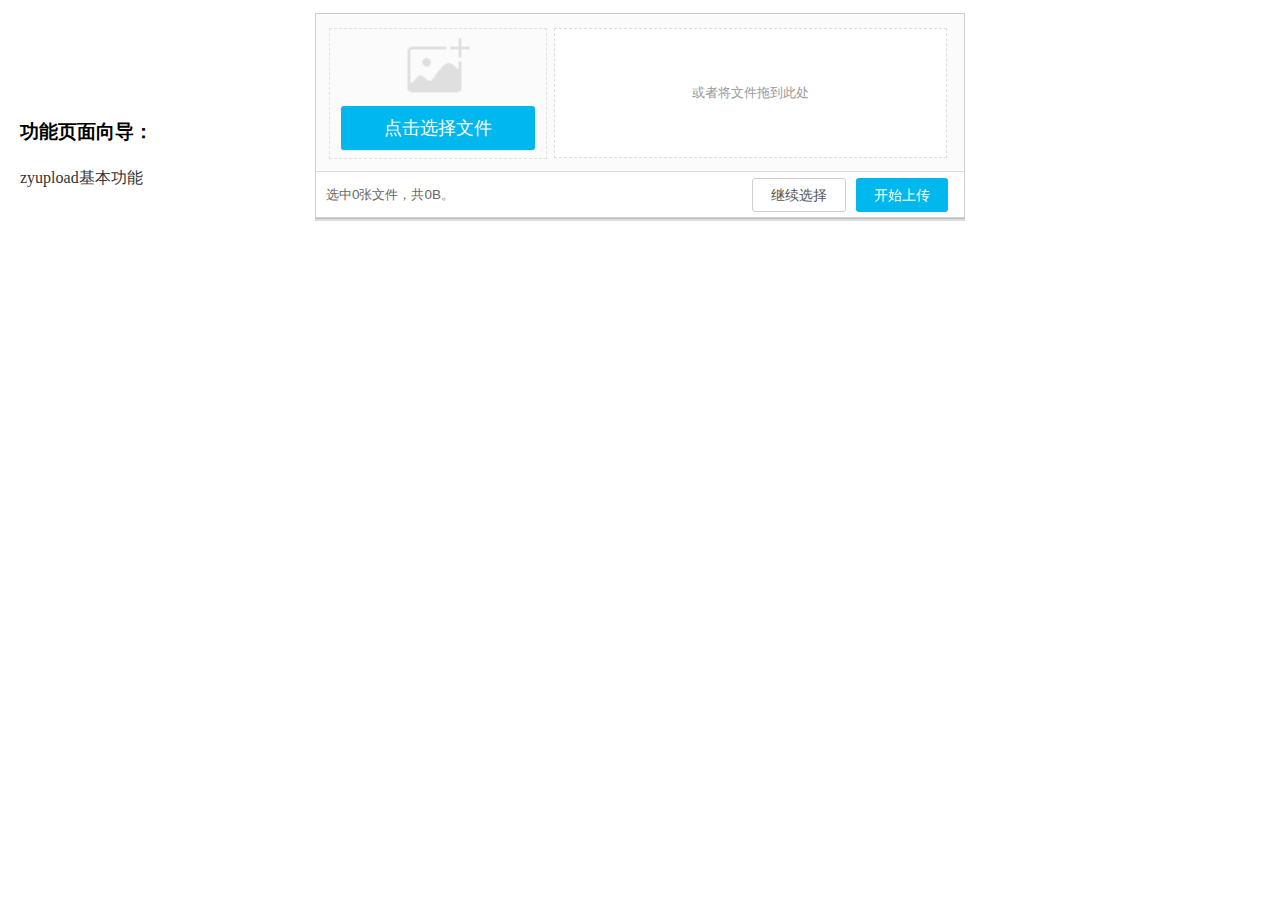
<file: zyuploadPhp/index.html>
<!DOCTYPE html>
<html>
	<head>
		<meta charset="UTF-8">
		<title>zyupload全部功能上传实例</title>

		
		<link rel="stylesheet" href="zyupload/skins/zyupload-1.0.0.min.css " type="text/css">
	</head>
	<body>
		<!--<h1 style="text-align:center;">zyupload全部功能上传实例</h1>-->
		<div style="position: absolute;top: 100px; left: 20px;">
			<h3>功能页面向导：</h3>
			<a style="color: #333;line-height: 30px;" href="demo.basic.html">zyupload基本功能</a><br/>
			<!--<a style="color: #333;line-height: 30px;" href="demo.drag.html">zyupload拖拽功能</a><br/>-->
			<!--<a style="color: #333;line-height: 30px;" href="demo.tailor.html">zyupload裁剪功能</a><br/>-->
		</div>
	    <div id="zyupload" class="zyupload"></div>


		<script src="../jquery.min.js"></script>
		<script type="text/javascript" src="zyupload/zyupload.basic-1.0.0.js"></script>
	    <script type="text/javascript">
			$(function(){
				// 初始化插件
				$("#zyupload").zyUpload({
					width            :   "650px",                 // 宽度
					height           :   "400px",                 // 宽度
					itemWidth        :   "140px",                 // 文件项的宽度
					itemHeight       :   "115px",                 // 文件项的高度
					url              :   "./up.php",              // 上传文件的路径
					fileType         :   ["jpg","png","txt","js"],// 上传文件的类型
					fileSize         :   51200000,                // 上传文件的大小
					multiple         :   true,                    // 是否可以多个文件上传
					dragDrop         :   true,                    // 是否可以拖动上传文件
					tailor           :   true,                    // 是否可以裁剪图片
					del              :   true,                    // 是否可以删除文件
					finishDel        :   false,  				  // 是否在上传文件完成后删除预览
					/* 外部获得的回调接口 */
					onSelect: function(selectFiles, allFiles){    // 选择文件的回调方法  selectFile:当前选中的文件  allFiles:还没上传的全部文件
						console.info("当前选择了以下文件：");
						console.info(selectFiles);
					},
					onDelete: function(file, files){              // 删除一个文件的回调方法 file:当前删除的文件  files:删除之后的文件
						console.info("当前删除了此文件：");
						console.info(file.name);
					},
					onSuccess: function(file, response){          // 文件上传成功的回调方法
						console.info("此文件上传成功：");
						console.info(file.name);
						console.info("此文件上传到服务器地址：");
						console.info(response);
						$("#uploadInf").append("<p>上传成功，文件地址是：" + response + "</p>");
					},
					onFailure: function(file, response){          // 文件上传失败的回调方法
						console.info("此文件上传失败：");
						console.info(file.name);
					},
					onComplete: function(response){           	  // 上传完成的回调方法
						console.info("文件上传完成");
						console.info(response);
					}
				});
				
			});
		
		</script> 
	</body>
</html>
</file>
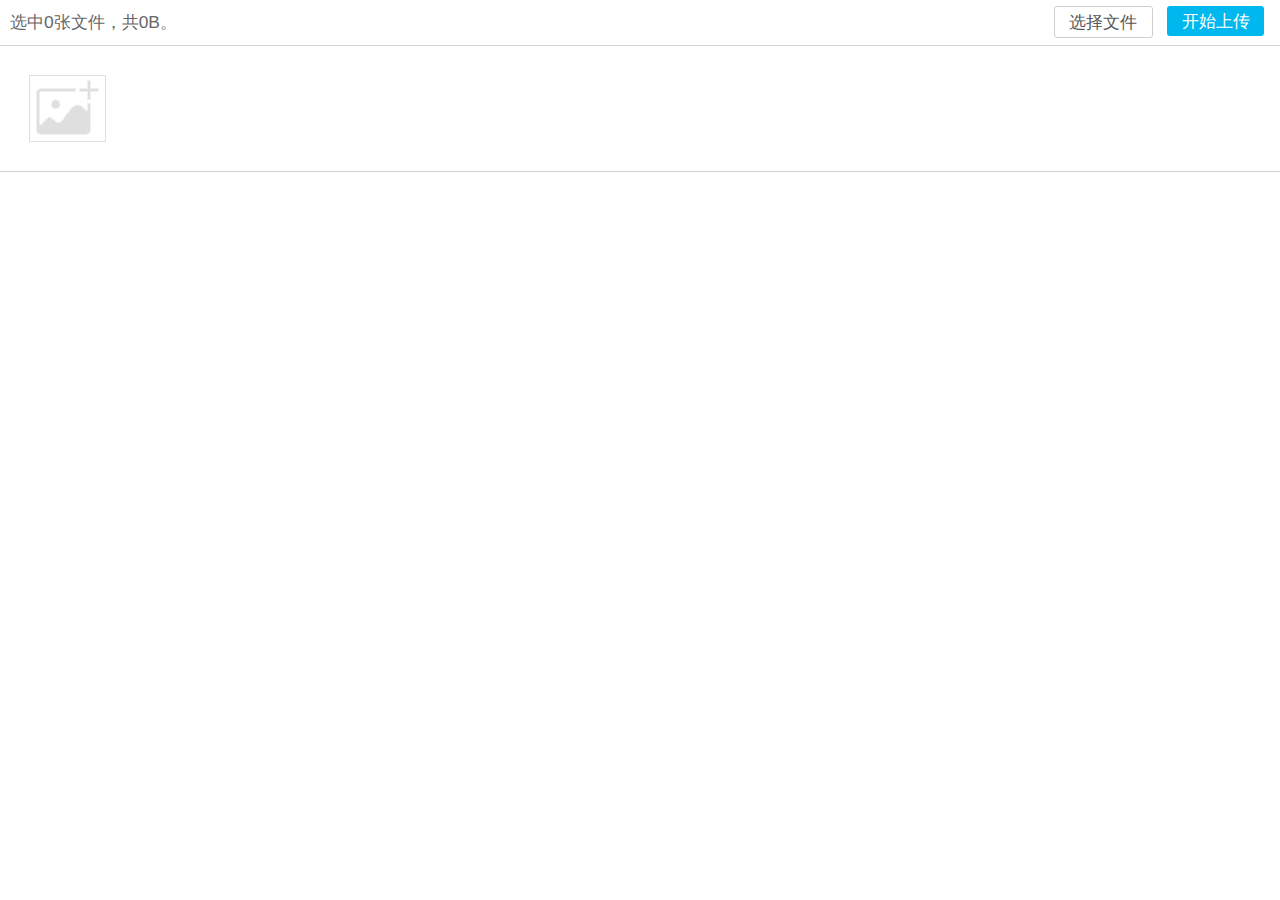
<file: upload.html>
<!DOCTYPE html>
<html>
<head>
    <meta charset="UTF-8">
    <meta name="viewport" content="width=device-width, initial-scale=1.0, maximum-scale=1">
    <meta http-equiv="X-UA-Compatible" content="ie=edge">
    <title>zyupload基本功能上传实例</title>
    <link rel="stylesheet" href="reset.css" type="text/css">
    <link rel="stylesheet" href="main.css" type="text/css">
    <link rel="stylesheet" href="upload.css" type="text/css">
</head>
<body>
<div id="upload" class="zyupload"></div>
<script src="jquery.min.js"></script>
<script type="text/javascript" src="upload.js"></script>
<script type="text/javascript">
    $(function () {
        // 初始化插件
        $("#upload").zyUpload({
            width: "100%",                 // 宽度
            height: "100%",                 // 宽度
            itemWidth: "32%",                 // 文件项的宽度
            itemHeight: "3rem",                 // 文件项的高度
            url: "./up.php",              // 上传文件的路径
            fileType: ["jpg", "png", "jpeg", "web", "gif", 'webmp'],// 上传文件的类型
            fileSize: 1024 * 500,                // 上传文件的大小
            multiple: true,                    // 是否可以多个文件上传
            dragDrop: false,                   // 是否可以拖动上传文件
            tailor: false,                   // 是否可以裁剪图片
            del: true,                    // 是否可以删除文件
            finishDel: false,  				  // 是否在上传文件完成后删除预览
            /* 外部获得的回调接口 */
            onSelect: function (selectFiles, allFiles) {    // 选择文件的回调方法  selectFile:当前选中的文件  allFiles:还没上传的全部文件
                console.info("当前选择了以下文件：");
                console.info(selectFiles);
            },
            onDelete: function (file, files) {              // 删除一个文件的回调方法 file:当前删除的文件  files:删除之后的文件
                console.info("当前删除了此文件：");
                console.info(file.name);
            },
            onSuccess: function (file, response) {          // 文件上传成功的回调方法
                console.info("此文件上传成功：");
                console.info(file.name);
                console.info("此文件上传到服务器地址：");
                console.info(response);
                $("#uploadInf").append("<p>上传成功，文件地址是：" + response + "</p>");
            },
            onFailure: function (file, response) {          // 文件上传失败的回调方法
                console.info("此文件上传失败：");
                console.info(file.name);
            },
            onComplete: function (response) {           	  // 上传完成的回调方法
                console.info("文件上传完成");
                console.info(response);
            }
        });

    });

</script>
</body>
</html>
</file>
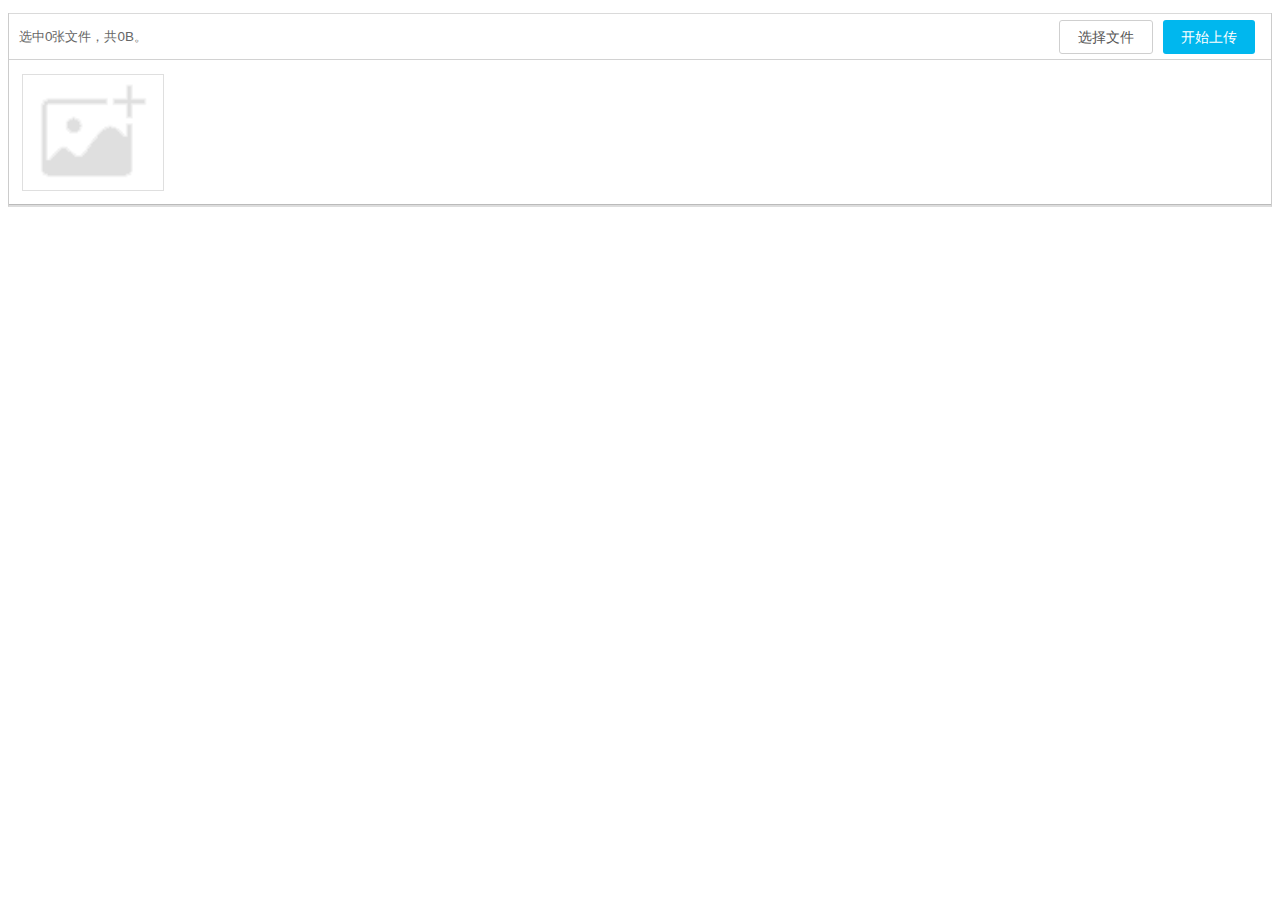
<file: zyuploadPhp/demo.basic.html>
<!DOCTYPE html>
<html>
	<head>
		<meta charset="UTF-8">
		<title>zyupload基本功能上传实例</title>

		<link rel="stylesheet" href="zyupload/skins/zyupload-1.0.0.min.css " type="text/css">
	</head>
	<body>
		<!--<h1 style="text-align:center;">zyupload基本功能上传实例</h1>-->
		<!--<div style="position: absolute;top: 100px; left: 20px;">-->
			<!--<h3>功能页面向导：</h3>-->
			<!--<a style="color: #333;line-height: 30px;" href="index.html">zyupload全部功能</a><br/>-->
			<!--<a style="color: #333;line-height: 30px;" href="demo.drag.html">zyupload拖拽功能</a><br/>-->
			<!--<a style="color: #333;line-height: 30px;" href="demo.tailor.html">zyupload裁剪功能</a><br/>-->
		<!--</div>-->
	    <div id="zyupload" class="zyupload"></div>
		<script src="../jquery.min.js"></script>
		<script type="text/javascript" src="zyupload/zyupload.basic-1.0.0.min.js"></script>
	    <script type="text/javascript">
			$(function(){
				// 初始化插件
				$("#zyupload").zyUpload({
					width            :   "100%",                 // 宽度
					height           :   "400px",                 // 宽度
					itemWidth        :   "140px",                 // 文件项的宽度
					itemHeight       :   "115px",                 // 文件项的高度
					url              :   "./up.php",              // 上传文件的路径
					fileType         :   ["jpg","png","jpeg","web","gif",'webmp'],// 上传文件的类型
					fileSize         :   1024*500,                // 上传文件的大小
					multiple         :   true,                    // 是否可以多个文件上传
					dragDrop         :   false,                   // 是否可以拖动上传文件
					tailor           :   false,                   // 是否可以裁剪图片
					del              :   true,                    // 是否可以删除文件
					finishDel        :   false,  				  // 是否在上传文件完成后删除预览
					/* 外部获得的回调接口 */
					onSelect: function(selectFiles, allFiles){    // 选择文件的回调方法  selectFile:当前选中的文件  allFiles:还没上传的全部文件
						console.info("当前选择了以下文件：");
						console.info(selectFiles);
					},
					onDelete: function(file, files){              // 删除一个文件的回调方法 file:当前删除的文件  files:删除之后的文件
						console.info("当前删除了此文件：");
						console.info(file.name);
					},
					onSuccess: function(file, response){          // 文件上传成功的回调方法
						console.info("此文件上传成功：");
						console.info(file.name);
						console.info("此文件上传到服务器地址：");
						console.info(response);
						$("#uploadInf").append("<p>上传成功，文件地址是：" + response + "</p>");
					},
					onFailure: function(file, response){          // 文件上传失败的回调方法
						console.info("此文件上传失败：");
						console.info(file.name);
					},
					onComplete: function(response){           	  // 上传完成的回调方法
						console.info("文件上传完成");
						console.info(response);
					}
				});
				
			});
		
		</script> 
	</body>
</html>
</file>
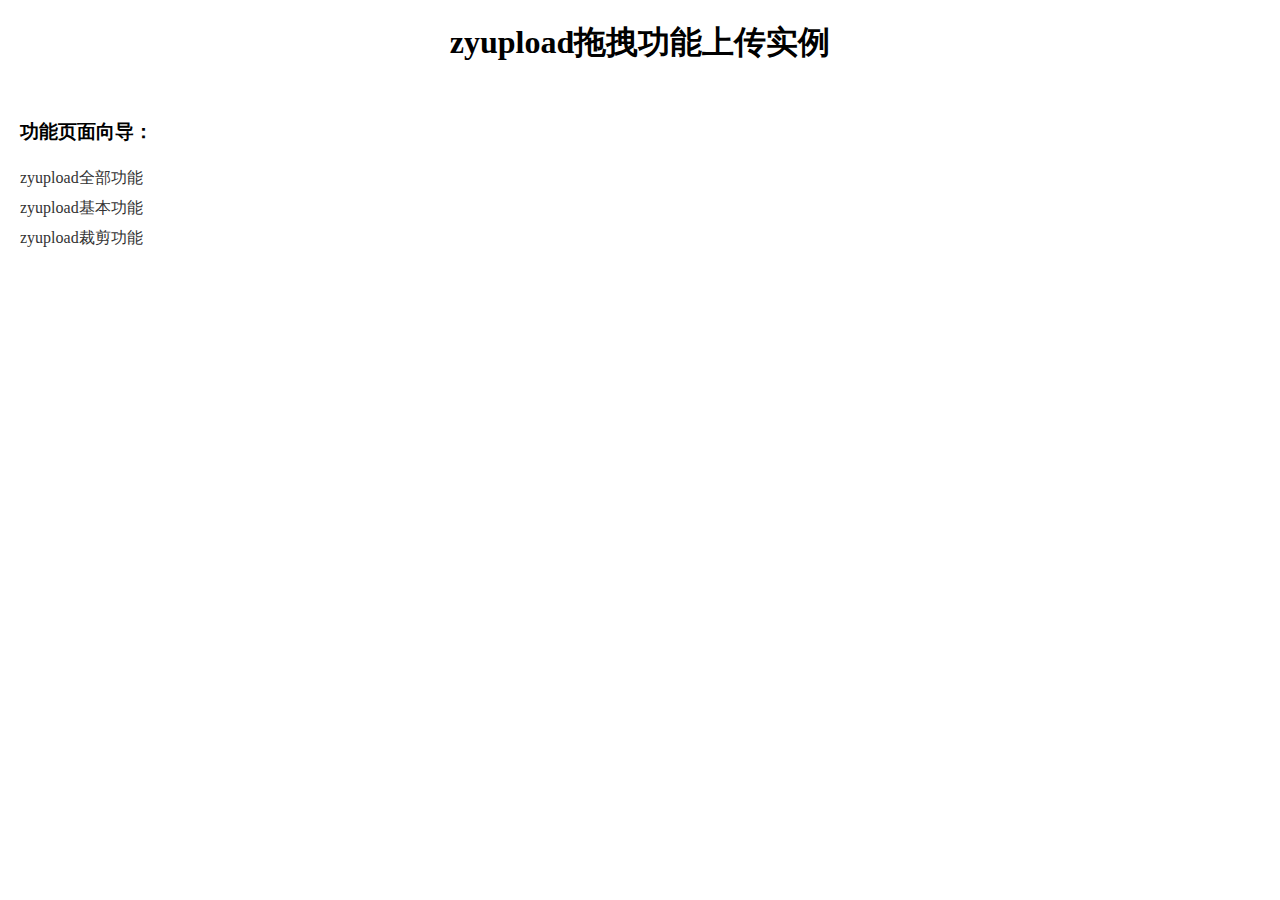
<file: zyuploadPhp/demo.drag.html>
<!DOCTYPE html>
<html>
	<head>
		<meta charset="UTF-8">
		<title>zyupload拖拽功能上传实例</title>
		
		<script src="http://www.jq22.com/jquery/jquery-1.10.2.js"></script>
		
		<link rel="stylesheet" href="zyupload/skins/zyupload-1.0.0.min.css " type="text/css">
		<script type="text/javascript" src="zyupload/zyupload.drag-1.0.0.min.js"></script>
	</head>
	<body>
		<h1 style="text-align:center;">zyupload拖拽功能上传实例</h1>
		<div style="position: absolute;top: 100px; left: 20px;">
			<h3>功能页面向导：</h3>
			<a style="color: #333;line-height: 30px;" href="index.html">zyupload全部功能</a><br/>
			<a style="color: #333;line-height: 30px;" href="demo.basic.html">zyupload基本功能</a><br/>
			<a style="color: #333;line-height: 30px;" href="demo.tailor.html">zyupload裁剪功能</a><br/>
		</div>
	    <div id="zyupload" class="zyupload"></div>  
	    
	    <script type="text/javascript">
			$(function(){
				// 初始化插件
				$("#zyupload").zyUpload({
					width            :   "650px",                 // 宽度
					height           :   "400px",                 // 宽度
					itemWidth        :   "140px",                 // 文件项的宽度
					itemHeight       :   "115px",                 // 文件项的高度
					url              :   "./up.php",              // 上传文件的路径
					fileType         :   ["jpg","png","js","exe"],// 上传文件的类型
					fileSize         :   51200000,                // 上传文件的大小
					multiple         :   true,                    // 是否可以多个文件上传
					dragDrop         :   true,                    // 是否可以拖动上传文件
					tailor           :   false,                    // 是否可以裁剪图片
					del              :   true,                    // 是否可以删除文件
					finishDel        :   false,  				  // 是否在上传文件完成后删除预览
					/* 外部获得的回调接口 */
					onSelect: function(selectFiles, allFiles){    // 选择文件的回调方法  selectFile:当前选中的文件  allFiles:还没上传的全部文件
						console.info("当前选择了以下文件：");
						console.info(selectFiles);
					},
					onDelete: function(file, files){              // 删除一个文件的回调方法 file:当前删除的文件  files:删除之后的文件
						console.info("当前删除了此文件：");
						console.info(file.name);
					},
					onSuccess: function(file, response){          // 文件上传成功的回调方法
						console.info("此文件上传成功：");
						console.info(file.name);
						console.info("此文件上传到服务器地址：");
						console.info(response);
						$("#uploadInf").append("<p>上传成功，文件地址是：" + response + "</p>");
					},
					onFailure: function(file, response){          // 文件上传失败的回调方法
						console.info("此文件上传失败：");
						console.info(file.name);
					},
					onComplete: function(response){           	  // 上传完成的回调方法
						console.info("文件上传完成");
						console.info(response);
					}
				});
				
			});
		
		</script> 
	</body>
</html>
</file>
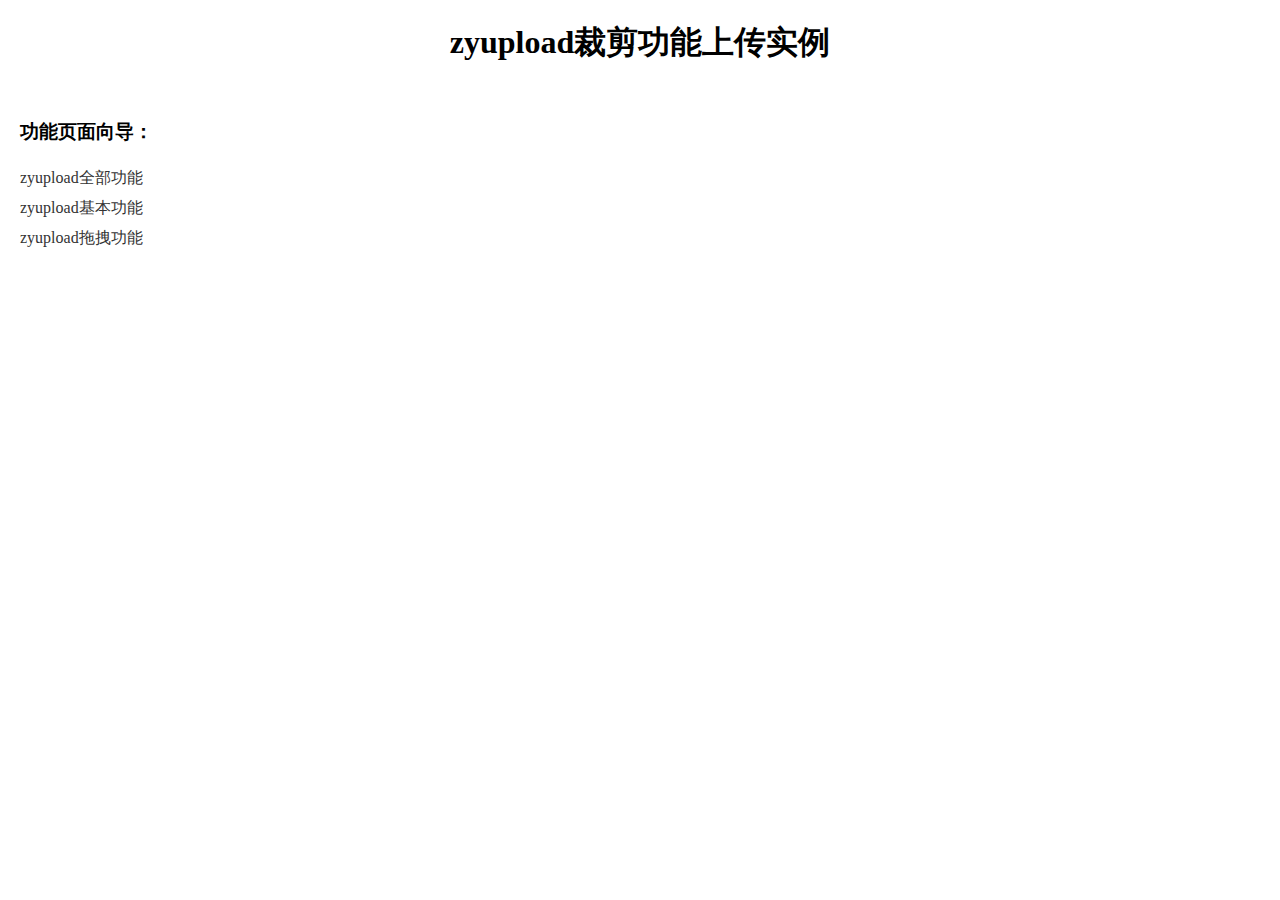
<file: zyuploadPhp/demo.tailor.html>
<!DOCTYPE html>
<html>
	<head>
		<meta charset="UTF-8">
		<title>zyupload裁剪功能上传实例</title>
		
		<script src="http://www.jq22.com/jquery/jquery-1.10.2.js"></script>
		
		<link rel="stylesheet" href="zyupload/skins/zyupload-1.0.0.min.css " type="text/css">
		<script type="text/javascript" src="zyupload/zyupload.tailor-1.0.0.min.js"></script>
	</head>
	<body>
		<h1 style="text-align:center;">zyupload裁剪功能上传实例</h1>
		<div style="position: absolute;top: 100px; left: 20px;">
			<h3>功能页面向导：</h3>
			<a style="color: #333;line-height: 30px;" href="index.html">zyupload全部功能</a><br/>
			<a style="color: #333;line-height: 30px;" href="demo.basic.html">zyupload基本功能</a><br/>
			<a style="color: #333;line-height: 30px;" href="demo.drag.html">zyupload拖拽功能</a><br/>
		</div>
	    <div id="zyupload" class="zyupload"></div>  
	    
	    <script type="text/javascript">
			$(function(){
				// 初始化插件
				$("#zyupload").zyUpload({
					width            :   "650px",                 // 宽度
					height           :   "400px",                 // 宽度
					itemWidth        :   "140px",                 // 文件项的宽度
					itemHeight       :   "115px",                 // 文件项的高度
					url              :   "./up.php",              // 上传文件的路径
					fileType         :   ["jpg","png","js","exe"],// 上传文件的类型
					fileSize         :   51200000,                // 上传文件的大小
					multiple         :   true,                    // 是否可以多个文件上传
					dragDrop         :   true,                    // 是否可以拖动上传文件
					tailor           :   true,                    // 是否可以裁剪图片
					del              :   true,                    // 是否可以删除文件
					finishDel        :   false,  				  // 是否在上传文件完成后删除预览
					/* 外部获得的回调接口 */
					onSelect: function(selectFiles, allFiles){    // 选择文件的回调方法  selectFile:当前选中的文件  allFiles:还没上传的全部文件
						console.info("当前选择了以下文件：");
						console.info(selectFiles);
					},
					onDelete: function(file, files){              // 删除一个文件的回调方法 file:当前删除的文件  files:删除之后的文件
						console.info("当前删除了此文件：");
						console.info(file.name);
					},
					onSuccess: function(file, response){          // 文件上传成功的回调方法
						console.info("此文件上传成功：");
						console.info(file.name);
						console.info("此文件上传到服务器地址：");
						console.info(response);
						$("#uploadInf").append("<p>上传成功，文件地址是：" + response + "</p>");
					},
					onFailure: function(file, response){          // 文件上传失败的回调方法
						console.info("此文件上传失败：");
						console.info(file.name);
					},
					onComplete: function(response){           	  // 上传完成的回调方法
						console.info("文件上传完成");
						console.info(response);
					}
				});
				
			});
		
		</script> 
	</body>
</html>
</file>
<file: main.css>
* {
	margin: 0;
	padding: 0;
}
html {
    font-size : 20px;
    line-height: 1;
}
@media only screen and (min-width: 401px){
    html {
        font-size: 22px !important;
    }
}
@media only screen and (min-width: 428px){
    html {
        font-size: 23px !important;
    }
}
@media only screen and (min-width: 481px){
    html {
        font-size: 25px !important; 
    }
}
@media only screen and (min-width: 569px){
    html {
        font-size: 27px !important; 
    }
}
@media only screen and (min-width: 641px){
    html {
        font-size: 29px !important; 
    }	
}
body{
    min-width: 320px;
    font-family: "Helvetica Neue",Helvetica,Arial,sans-serif;
    color: #666;
    background: #fff;
}
i,em {
	font-style: normal;
}
b,strong {
	font-weight: normal;
}
li,dd {
	list-style-type: none;
}
a,a:link,a:visited,a:hover,a:active {
	color: #666;
	text-decoration: none;
	outline: none;
}
h1,h2,h3,h4,h5,h6,p {
	font-weight: normal;
	line-height: 1;
}
div,img,span,em,i,b,ul,li,dl,dt,dd,a,h1,h2,h3,h4,h5,h6,p,table,th,tr,td {
    -webkit-tap-highlight-color:transparent !important;
    cursor: pointer;
}
.red {
    color: red !important;
}

/* 底部 */
.footer {
    overflow: hidden;
    padding: 0 0.8rem;
    border-top: 1px solid #ddd;
    position: fixed;
    bottom: 0;
    left: 0;
    right: 0;
    z-index: 20;
    background: #fff;
}
.footer a {
    width: 25%;
    display: block;
    float: left;
    text-align: center;
    font-size: 0;
    position: relative;
    padding: 0.5rem 0;
}
.footer img {
    height: 1.2rem;
}
.footer p {
    color: #808080;
    font-size: 0.571rem;
    margin-top: 0.2rem;
    line-height: 0.6rem;
}
.footer a.active p {
    color: #f90;
}
.footer i,.footer em {
    background: red;
    color: #fff;
    border-radius: 50%;
    font-size: 0.4rem;
    width: 0.9rem;
    height: 0.9rem;
    line-height: 0.9rem;
    position: absolute;
    left: 50%;
    top: 0.2rem;
    margin-left: 0.2rem;
    box-shadow: 0 0 5px rgba(0, 0, 0, 0.6)
}
.footer em {
    width: 0.4rem;
    height: 0.4rem;
    top: 0.4rem;
    margin-left: 0.5rem;
}
.footer-c a {
    width: 20%;
}

/* 用户中心导航 */
.user-nav {
    background: #f2f2f2;
}
.user-nav .tit {
    overflow: hidden;
    padding: 0.6rem;
    font-size: 0;
    position: relative;
}
.user-nav .tit a>img {
    float: left;
    height: 2rem;
}
.user-nav .tit a>img:last-child {
    height: 1.2rem;
    margin: 0.4rem 0;
    float: right;
}
.user-nav .tit a>div {
    float: left;
    padding-top: 0.3rem;
    margin-left: 0.4rem;
}
.user-nav .tit a>div h1 {
    font-weight: bold;
    font-size: 0.8rem;
    color: #333;
    line-height: 0.8rem;
}
.user-nav .tit a>div p {
    font-size: 0.6rem;
    line-height: 0.8rem;
    color: #333;
    margin-top: 0.1rem;
}
.user-nav .nav {
    display: flex;
}
.user-nav .nav>a {
    flex: 1;
    font-size: 0.6rem;
    line-height: 0.8rem;
    padding: 0.4rem 0;
    font-weight: bold;
    background: #009966;
    color: #fff;
    text-align: center;
    border-radius: 0.4rem 0.4rem 0 0;
    border: 1px solid #f2f2f2;
    border-top: none;
    border-bottom: none;
    box-sizing: border-box;
}
.user-nav li {
    display: none;
}
.user-nav li>a {
    flex: 1;
    text-align: center;
    font-size: 0.65rem;
    line-height: 0.7rem;
    background: #fff;
    color: #009966;
    padding: 0.5rem 0;
    border-right: 1px solid #eee;
    white-space: nowrap;
}
.user-nav dl {
    display: none;
}
.user-nav dd {
    display: none;
    padding: 0 0.2rem;
}
.user-nav dd>a {
    flex: 1;
    text-align: center;
    font-size: 0.6rem;
    line-height: 0.9rem;
    background: #fff;
    color: #000;
    margin: 0.4rem 0.4rem;
    padding: 0.6rem 0;
}
.user-nav .nav>a.active {
    background: #996600;
}
.user-nav dl.active {
    display: block;
}
.user-nav li.active,.user-nav dd.active {
    display: flex;
}
.user-nav li>a.active,.user-nav dd>a.active {
    color: red;
}
.user-nav dd>a.active {
    border-bottom: 1px solid #009966;
}
.user-nav-b .nav>a {
    background: #ff6600;
}
.user-nav-b li>a {
    color: #333;
}
.user-nav-b dd>a {
    background: #cccc00;
}
.user-nav-b dd>a.active {
    border-bottom: none;
}
.user-nav-c .nav>a{
    background: #8e0dbf;
}
.user-nav-c .nav>a.active {
    background: #ff6600;
}
.user-nav-c li>a {
    color: #333;
}
.user-nav-c li>a.active {
    color: #8e0dbf;
}
.user-nav-c .mystore {
    position: absolute;
    bottom: 0.6rem;
    right: 0.60rem;
    display: block;
    font-size: 0.65rem;
    color: #333;
    line-height: 0.8rem;
}
.user-nav-c .tit a>img:last-child {
    margin: 0 0.8rem;
    height: 1rem;
}

/* 微商城头部 */
.maket-shop {
    
}
.maket-shop .tit {
    padding: 0.4rem 0 0.2rem 0.6rem;
    text-align: center;
    background-repeat: no-repeat;
    background-size: cover;
    background-position: center;
    position: relative;
}
.maket-shop .tit .text{
    overflow: hidden;
    text-align: left;
}
.maket-shop .tit .left {
    float: left;
    font-size: 0;
    width: 45%;
}
.maket-shop .tit .left img {
    width: 1.8rem;
    height: 1.8rem;
    vertical-align: top;
}
.maket-shop .tit .left>div {
    display: inline-block;
    vertical-align: top;
    padding: 0.2rem 0;
    margin-left: 0.4rem;
}
.maket-shop .tit .left h1 {
    font-size: 0.7rem;  
    line-height: 0.8rem;
    color: #fff;
    font-weight: bold;
}
.maket-shop .tit .left p {
    font-size: 0.6rem;
    line-height: 1;
    color: #fff;
}
.maket-shop .tit .right {
    float: right;
    text-align: right;
    width: 55%;
    font-size: 0;
}
.maket-shop .tit .right .marquee {
    color: #ffff99;
    font-size: 0.6rem;
    line-height: 1;
}
.maket-shop .tit .right p {
    font-size: 0.7rem;
    color: #fff;
    margin-top: 0.2rem;
    margin-right: 0.6rem;
}
.maket-shop .tit .img {
    display: inline-block;
    width: 2.8rem;
    height: 2.8rem;
    line-height: 2.8rem;
    margin: 0 0.6rem -0.6rem 0;
    font-size: 0;
    border-radius: 50%;
}
.maket-shop .tit .img>img {
    height: 1.4rem;
    vertical-align: middle;
}
.maket-shop .tit h2 {
    color: #ffff99;
    font-size: 0.8rem;
    height: 0.8rem;
    line-height: 0.8rem;
    text-align: center;
    padding-right: 0.6rem;
}
.maket-shop .tit .nav-bg {
    background: rgba(0, 0, 0, 0);
    width: 100%;
    height: 100%;
    position: fixed;
    top: 0;
    left: 0;
    z-index: 12;
    display: none;
}
.maket-shop .tit .nav {
    position: absolute;
    top: 2rem;
    right: 0.4rem;
    background: rgba(51, 51, 51, 0.95);
    font-size: 0;
    width: 6rem;
    border-radius: 0.2rem;
    z-index: 13;
    padding: 0.7rem 0;
    display: none;
}
.maket-shop .tit .nav a {
    font-size: 0.7rem;
    display: block;
    line-height: 1.7rem;
    text-align: center;
    color: #ccc;
}
.maket-shop .tit .nav a:last-child {
    border-bottom: none;
}
.maket-shop .scroll {
    font-size: 0;
}
.maket-shop .scroll .marquee {
    width: 50%;
    display: inline-block;
    font-size: 0.6rem;
    line-height: 1.2rem;
}
.maket-shop .banner {
    font-size: 0;
    padding: 0.6rem;
}
.maket-shop .banner .img {
    width: 3.6rem;
    height: 3.2rem;
    display: inline-block;
    vertical-align: top;
}
.maket-shop .banner .img>img {
    width: 3.2rem;
    height: 3.2rem;
}
.maket-shop .banner .swiper-container {
    width: 75%;
    display: inline-block;
    height: 3.2rem;
    vertical-align: top;
}
.maket-shop .banner .swiper-slide {
    font-size: 0.7rem;
    line-height: 0.9rem;
    height: 1.8rem;
    overflow: hidden;
    display: -webkit-box;
    -webkit-box-orient: vertical;
    -webkit-line-clamp: 2;
}
.maket-shop .banner .swiper-container b {
    color: #009900;
}
.maket-shop .banner .swiper-pagination-bullet {
    width: 0.5rem;
    height: 0.5rem;
    background: #fff;
    opacity: 1;
}
.maket-shop .banner .swiper-pagination-bullet-active {
    background: #ff6600;
}
.maket-shop .banner .swiper-container-horizontal>.swiper-pagination-bullets, .maket-shop .banner .swiper-pagination-custom, .maket-shop .banner .swiper-pagination-fraction {
    bottom: 0;
}
.maket-shop .menu {
    overflow: hidden;
    margin-top: 0.5rem;
}
.maket-shop .menu>div {
    font-size: 0;
    white-space: nowrap;
}
.maket-shop .menu a {
    width: 4.6rem;
    display: inline-block;
    font-size: 0.7rem;
    color: #fff;
    background: #000;
    border-radius: 0.3rem 0.3rem 0 0;
    text-align: center;
    line-height: 1.6rem;
    border-left: 1px solid #fff;
}
.maket-shop .menu a:last-child {
    border-right: 1px solid #fff;
}
.maket-shop .menu a.active {
    background: #990000;
}

/* 确认消息框 */
.common-confirm {
    background: rgba(0, 0, 0, 0.5);
    position: fixed;
    top: 0;
    left: 0;
    width: 100%;
    height: 100%;
    z-index: 99;
}
.common-confirm .cont {
    background: #fff;
    position: absolute;
    top: 20%;
    left: 0;
    right: 0;
    margin: auto 1.2rem;
}
.common-confirm .cont .tit {
    font-size: 0.685rem;
    border-bottom: 1px solid #ddd;
    text-align: center;
    padding: 0.8rem 0;
    color: #330099;
}
.common-confirm .cont p {
    font-size: 0.685rem;
    padding: 1rem;
    line-height: 1rem;
    min-height: 3rem;
}
.common-confirm .cont .btn {
    border-top: 1px solid #ddd;
    overflow: hidden;
}
.common-confirm .cont .btn a {
    font-size: 0.685rem;
    text-align: center;
    color: #666;
    cursor: pointer;
    z-index: 10;
    position: relative;
    float: left;
    width: 50%;
    box-sizing: border-box;
    border-right: 1px solid #ddd;
    padding: 0.8rem 0;
}
.common-confirm .cont .btn a.alone {
    border-right: none;
    width: 100%;
}
.common-confirm .close {
    position: absolute;
    top: 0.9rem;
    right: 0.9rem;
    height: 0.6rem;
}

/* 警告消息框 */
.common-alert {
    background: rgba(0, 0, 0, 0.6);
    color: #fff;
    position: fixed;
    top: 50%;
    left: 0;
    right: 0;
    z-index: 999;
    font-size: 0.8rem;
    line-height: 1rem;
    padding: 0.55rem 0.6rem 0.45rem;
    width: 10rem;
    margin: auto;
    text-align: center;
}

/* 放大图片 */
.enlarge-img {
    position: fixed;
    top: 0;
    left: 0;
    width: 100%;
    height: 100%;
    background: rgba(0, 0, 0, 0.5);
    z-index: 99;
}
.enlarge-img>div {
    position: absolute;
    left: 0;
    right: 0;
    margin: auto;
    top: 0;
    width: 90%;
    font-size: 0;
    padding: 10% 0;    
}
.enlarge-img>div img {
    width: 100%;
    background-color: #fff;
}

/* 播放视频 */
.play-video {
    background: rgba(0, 0, 0, 0.7);
    position: fixed;
    top: 0;
    bottom: 0;
    left: 0;
    right: 0;
    margin: auto;
    z-index: 60;
}
.play-video>div {
    font-size: 0;
    position: absolute;
    width: 100%;
    top: 50%;
    left: 0;
    margin-top: -6.5rem;
}
.play-video video {
    width: 100%;
    height: 13rem;
    background: #000;
}
.play-video .remove {
    position: absolute;
    top: 1rem;
    right: 1.2rem;
    height: 1.2rem;
    z-index: 99999;
}

/* 单选 */
.select-single {
    background: rgba(0, 0, 0, 0.5);
    position: fixed;
    top: 0;
    bottom: 0;
    left: 0;
    right: 0;
    margin: auto;
    z-index: 99;
    display: none;
}
.select-single>div {
    background-color: #fff;
    position: absolute;
    top: 50%;
    left: 0;
    right: 0;
    margin: auto;
    width: 80%;
    max-height: 80%;
    overflow-y: scroll;
    box-shadow: 0 0 0.6rem rgba(0, 0, 0, 0.5);
}
.select-single label {
    font-size: 0.742rem;
    color: #333;
    display: block;
    margin: 0 1rem;
    padding: 1rem 0;
    border-bottom: 1px solid #ddd;
    line-height: 1rem;
    cursor: default;
    text-align: left;
}
.select-single input {
    width: 1rem !important;
    height: 1rem !important;
    outline: none;
    vertical-align: top;
    margin-right: 0.6rem;
}
.select-single label:last-child {
    border-bottom: none;
}

/* 商城头部 */
.store-head {
    background: #ef6d6d;
    padding: 0 0.6rem 0;
    position: relative;
    z-index: 34;
}
.store-head.store-fixed {
    position: fixed;
    top: 0;
    left: 0;
    right: 0;
    z-index: 24;
}
.store-head h1 {
    display: flex;
    padding-top: 0.6rem;
}
.store-head h1 span {
    font-size: 0.9rem;
    line-height: 2rem;
    flex: 1;
    color: #fff;
    text-align: center;
}
.store-head h1 b {
    font-size: 0.6rem;
    color: #fff;
    flex: 1;
}
.store-head h1 i {
    text-align: right;
    flex: 1;
}
.store-head h1 i>img {
    height: 0.8rem;
    vertical-align: top;
}
.store-head>div {
    overflow: hidden;
    margin-top: 0.2rem;
    padding-bottom: 0.4rem;
}
.store-head .fixed {
    margin-top: 0;
    padding-top: 0.6rem;
}
.store-head .banner {
    width: 72%;
    float: left;
}
.store-head .banner .swiper-container {
    height: 0.8rem;
}
.store-head .banner .txt {
    font-size: 0.7rem;
    line-height: 0.8rem;
    display: block;
    font-size: 0.6rem;
    color: #eee;
}
.store-head .search {
    float: right;
    font-size: 0;
}
.store-head .search input {
    background: #ef6d6d;
    border: none;
    font-size: 0.6rem;
    vertical-align: top;
    line-height: 0.7rem;
    width: 3.2rem;
    text-align: right;
    margin-right: 0.2rem;
    outline: none;
    color: #fff;
}
.store-head .search input::-webkit-input-placeholder {
    color: #eee;
} 
.store-head .search input:-moz-placeholder {
    color: #eee; 
} 
.store-head .search  input::-moz-placeholder {
    color: #eee;
} 
.store-head .search input:-ms-input-placeholder {
    color: #eee;
} 
.store-head .search img {
    height: 0.7rem;
    vertical-align: top;
}
.store-head .nav {
    position: absolute;
    top: 4.0rem;
    right: 0;
    background: rgba(239, 109, 109, 0.8);
    width: 8rem;
    z-index: 30;
    border-radius: 0 0 0 0.4rem;
    padding: 0.4rem 0;
    margin-top: 0;
    overflow: auto;
    display: none;
}
.store-head .nav a {
    font-size: 0.7rem;
    display: block;
    line-height: 1.8rem;
    text-align: center;
    color: #fff;
    font-weight: bold;
}
.store-rank.store-fixed {
    position: fixed !important;
    top: 1.75rem;
    left: 0;
    right: 0;
    z-index: 24;
}

/* 子页面返回头部 */
.return-head h1 {
    text-align: center;
    font-size: 0.9rem;
    line-height: 2rem;
    background: #009966;
    position: relative;
    color: #fff;
    width: 100%;
}
.return-head .return {
    position: absolute;
    left: 1rem;
    top: 0.4rem;
    line-height: 1.2rem;
    font-size: 0;
}
.return-head .return img {
    width: 1.2rem;
    vertical-align: middle;
}
.return-head-b h1 {
    background: #ff6600;
}
.return-head-c h1 {
    background: #8e0dbf;
}

/* 选择日期 */
.select-date {
    background: rgba(0, 0, 0, 0.5);
    position: fixed;
    top: 0;
    bottom: 0;
    left: 0;
    right: 0;
    margin: auto;
    z-index: 25;
    display: none;
}
.select-date>div {
    background-color: #fff;
    position: absolute;
    left: 0;
    right: 0;
    margin: auto 1.2rem;
    top: 20%;
}
.select-date h2 {
    font-size: 0.685rem !important;
    line-height: 1 !important;
    border-bottom: 1px solid #ddd;
    text-align: center;
    padding: 0.8rem 0;
    color: #330099;
}
.select-date .operate {
    border-top: 1px solid #ddd;
    overflow: hidden;
}
.select-date .operate h3,.select-date .operate h4 {
    font-size: 0.685rem;
    text-align: center;
    color: #666;
    cursor: pointer;
    z-index: 10;
    position: relative;
    float: left;
    width: 50%;
}
.select-date .operate h4 {
    padding: 0.8rem 0;
}
.select-date .operate h3 b {
    display: block;
    border-right: 1px solid #ddd;
    padding: 0.8rem 0;
}
.select-date .main {
    overflow: hidden;
    margin: 1rem 0;
}
.select-date .left,.select-date .right {
    float: left;
    width: 33.33%;
    height: 6.6rem;
    position: relative;
}
.select-date .year,.select-date .month,.select-date .day {
    text-align: center;
    width: 60%;
    position: absolute;
    top: 2.2rem;
    left: 1rem;
    bottom: 2.2rem;
}
.select-date .year {
    right: 1rem;
    left: auto;
}
.select-date .year ul,.select-date .month ul,.select-date .day ul {
    background: transparent;
}
.select-date .main .year li,.select-date .main .month li,.select-date .main .day li {
    line-height: 2.2rem;
    font-size: 0.685rem;
    border-bottom: none;
    margin: 0;
    cursor: default;
}
.select-date .yearmark,.select-date .monthmark,.select-date .daymark {
    border-bottom: 1px solid #ddd;
    border-top: 1px solid #ddd;
    position: absolute;
    top: 2.2rem;
    width: 60%;
    height: 2.2rem;
    left: 1rem;
    box-sizing: border-box;
}
.select-date .yearmark {
    left: auto;
    right: 1rem;
}

/* 首次进入 */
.first-enter {
    position: fixed;
    top: 0;
    left: 0;
    width: 100%;
    height: 100%;
    background: rgba(0, 0, 0, 0.8);
    z-index: 30;
}
.first-enter .wrap {
    background: #fff;
    position: absolute;
    top: 50%;
    left: 0;
    right: 0;
    margin: -9.2rem auto 0;
    padding: 2.6rem 0;
    color: #333;
    text-align: center;
    width: 13.6rem;
}
.first-enter .wrap h1 {
    font-size: 0.8rem;
}
.first-enter .wrap p {
    font-size: 0.6rem;
    color: #666;
    margin: 0.9rem 0 1.5rem;
}
.first-enter .wrap h2 {
    font-size: 0.8rem;
    line-height: 1rem;
}
.first-enter .wrap input {
    border: 1px solid #ddd;
    text-align: center;
    outline: none;
    font-size: 0.7rem;
    color: #000;
    line-height: 1rem;
    padding: 0.2rem 0 0.1rem;
    width: 6rem;
}
.first-enter .wrap input::-webkit-input-placeholder { 
    font-size: 0.6rem;
} 
.first-enter .wrap input:-moz-placeholder { 
    font-size: 0.6rem; 
} 
.first-enter .wrap input::-moz-placeholder { 
    font-size: 0.6rem;
} 
.first-enter .wrap input:-ms-input-placeholder { 
    font-size: 0.6rem;
} 
.first-enter .wrap input.phone {
    padding: 0.2rem 1px 0.1rem;
    width: 10.6rem;
    margin-top: 0.3rem;
}
.first-enter .wrap .code {
    font-size: 0;
    margin-top: 0.4rem;
}
.first-enter .wrap .code a {
    font-size: 0.6rem;
    border: 1px solid #ddd;
    display: inline-block;
    vertical-align: top;
    line-height: 1rem;
    padding: 0.2rem 0 0.1rem;
    margin-left: 0.6rem;
    width: 4rem;
}
.first-enter .wrap .code a.send,.first-enter .wrap .code a.sending {
    color: #999;
}
.first-enter .wrap .btn {
    font-size: 0;
    margin-top: 2rem;
}
.first-enter .wrap .btn a {
    font-size: 0.6rem;
    font-weight: bold;
    color: #999;
    line-height: 1.8rem;
    background: #f2f2f2;
    display: inline-block;
    width: 5rem;
    margin: 0 0.3rem;
    border: 1px solid #f2f2f2;
}
.first-enter .wrap .btn a:first-child {
    color: rgba(255, 102, 0, 0.8);
    border: 1px solid rgba(255, 102, 0, 0.6);
    background: #fff;
}
</file>
<file: upload.css>
@charset "UTF-8";
@CHARSET "UTF-8";
.zyupload {
  font-size: .6rem; }
  .zyupload .upload_box .upload_main {
    background-color: #fbfbfb; }
    .zyupload .upload_box .upload_main .upload_choose {
      padding: 1em; }

.upload_drag_area {
  display: inline-block;
  width: 63%;
  padding: 4em 0;
  margin-left: .5em;
  border: 1px dashed #ddd;
  background: #fff no-repeat 20px center;
  color: #999;
  text-align: center;
  vertical-align: middle; }

.upload_drag_hover {
  border-color: #069;
  box-shadow: inset 2px 2px 4px rgba(0, 0, 0, 0.5);
  color: #333; }

.upload_preview {
  width: 100%;
  border-top: 1px solid #D2D2D2;
  border-bottom: 1px solid #D2D2D2;
  background-color: #fff;
  overflow: hidden;
  padding: .6rem; }
  .upload_preview .upload_append_list {
    float: left;
    position: relative;
    width: 32%;
    height: 100%;
    margin-bottom: 2%; }
  .upload_preview .upload_append_list:nth-of-type(3n-1) {
    margin: 0 2%; }

.upload_delete {
  margin-left: 2em; }

.upload_image {
  /* max-height:135px; */
  padding: 0;
  width: 100%; }

.upload_submit {
  padding-top: 1em;
  padding-left: 1em; }

.upload_submit_btn {
  height: 32px;
  font-size: 14px;
  display: none; }

.upload_progress {
  padding: 5px;
  border-radius: 10px;
  color: #fff;
  background-color: rgba(0, 0, 0, 0.6);
  position: absolute;
  left: 25px;
  top: 45px; }

.andArea {
  background: url("images/add_img.png") no-repeat scroll center 5px transparent;
  border: 1px dashed #E0E0E0;
  color: #CCCCCC;
  font-size: 18px;
  padding-top: 77px;
  position: relative;
  text-align: center;
  top: 0; }

.filePicker {
  background: none repeat scroll 0 0 #00B7EE;
  border-radius: 3px;
  box-shadow: 0 1px 1px rgba(0, 0, 0, 0.1);
  color: #FFFFFF;
  cursor: pointer;
  display: inline-block;
  font-size: 18px;
  height: 44px;
  line-height: 44px;
  width: 90%;
  min-width: 120px;
  margin: 0 auto 0px;
  overflow: hidden;
  transition: background 0.2s;
  -moz-transition: background 0.2s;
  -webkit-transition: background 0.2s;
  -o-transition: background 0.2s; }

.filePicker:hover {
  background: none repeat scroll 0 0 #00A2D4; }

.zyupload {
  margin: auto; }

.convent_choice {
  float: left;
  height: 130px;
  width: 35%; }

#fileImage {
  display: none; }

.status_bar {
  height: 45px;
  line-height: 45px;
  padding: 0 10px;
  position: relative;
  vertical-align: middle;
  background-color: #FFFFFF; }

.info {
  float: left;
  color: #666666;
  display: inline-block; }

.btns {
  position: absolute;
  right: 16px;
  line-height: 30px;
  top: 6px; }

.webuploader_pick {
  -moz-user-select: none;
  background: none repeat scroll 0 0 #FFFFFF;
  border: 1px solid #CFCFCF;
  border-radius: 3px;
  color: #565656;
  cursor: pointer;
  display: inline-block;
  float: left;
  margin-left: .5rem;
  padding: 0 .5rem;
  position: relative;
  text-align: center;
  transition: border 0.2s;
  -moz-transition: border 0.2s;
  -webkit-transition: border 0.2s;
  -o-transition: border 0.2s; }

.webuploader_pick:hover {
  border: 1px solid #BBB; }

.upload_btn {
  background: none repeat scroll 0 0 #00B7EE;
  border-radius: 3px;
  color: #fff;
  cursor: pointer;
  display: inline-block;
  float: left;
  margin-left: .5rem;
  padding: 0 .5rem;
  position: relative;
  text-align: center;
  transition: background 0.2s;
  -moz-transition: background 0.2s;
  -webkit-transition: background 0.2s;
  -o-transition: background 0.2s; }

.upload_btn:hover {
  background: none repeat scroll 0 0 #00A2D4; }

/* 每个图片上的操作bar */
.file_bar {
  width: 100%;
  margin: 0;
  left: 0px;
  right: 0px;
  position: absolute;
  top: 0px;
  height: 0px;
  padding: 0px;
  margin: 0;
  opacity: 0.8;
  color: #fff;
  background: none repeat scroll 0 0 #000000;
  transition: all 0.5s;
  -moz-transition: all 0.5s;
  -webkit-transition: all 0.5s;
  -o-transition: all 0.5s;
  overflow: hidden; }

.file_bar a {
  color: #FFFFFF;
  position: absolute;
  right: 10px; }

.file_hover {
  height: 1rem; }

.file_progress {
  display: none;
  margin: 0;
  position: absolute;
  bottom: 0;
  height: 8px;
  left: 0;
  right: 0;
  background: none repeat scroll 0 0 #00B7EE;
  text-align: center;
  width: 0%; }

.file_failure {
  display: none;
  margin: 0;
  position: absolute;
  bottom: 0px;
  height: 24px;
  left: 0px;
  right: 0px;
  background: none repeat scroll 0 0 red;
  color: #fff;
  text-align: center; }

.file_tailor {
  display: none;
  margin: 0;
  position: absolute;
  bottom: 0px;
  height: 24px;
  left: 0px;
  right: 0px;
  background: none repeat scroll 0 0 #00B7EE;
  color: #fff;
  text-align: center; }

.file_success {
  display: none;
  width: 100%;
  position: absolute;
  bottom: 1px;
  margin-right: 1px;
  height: 1rem;
  background: url("images/success.png") no-repeat scroll right bottom transparent;
  background-size: contain; }

.file_name {
  float: left;
  line-height: 1rem;
  white-space: nowrap;
  width: 66%;
  /* IE6 需要定义宽度 */
  overflow: hidden;
  -o-text-overflow: ellipsis;
  /* Opera */
  text-overflow: ellipsis;
  /* IE, Safari (WebKit) */
  padding-left: .1rem; }

.file_edit {
  background: url("images/edit_white.png") no-repeat center center;
  width: 1rem;
  height: 1rem;
  display: inline;
  -moz-user-select: none;
  position: absolute;
  right: 22px;
  margin-top: 4px; }

.file_edit:active {
  background: url("images/edit_blue.png") no-repeat center center; }

.file_del {
  background: url("images/delete_white.png") no-repeat center center;
  width: 1rem;
  height: 1rem;
  display: inline;
  -moz-user-select: none;
  position: absolute;
  right: 3px; }

.file_del:active {
  background: url("images/delete_blue.png") no-repeat center center;
  width: 1rem;
  height: 1rem;
  display: inline;
  -moz-user-select: none;
  position: absolute;
  right: 3px; }

/* 设置图片等比例缩放 并且垂直居中*/
.upload_append_list .imgBox {
  width: 100%;
  display: block;
  height: 4rem;
  overflow: hidden;
  text-align: center;
  border: 1px solid #ddd;
  background: url("images/bg.png") no-repeat scroll center 0 transparent; }
  .upload_append_list .imgBox .uploadImg {
    height: 100%; }
    .upload_append_list .imgBox .uploadImg .upload_image {
      display: block;
      width: 100%;
      height: 100%;
      max-height: 100%;
      max-width: 100%;
      min-height: auto;
      min-width: auto;
      border: none; }
    .upload_append_list .imgBox .uploadImg .upload_file {
      border: none;
      max-width: 100% !important;
      height: auto !important; }

.upload_append_list img {
  border: solid 1px #66f;
  vertical-align: middle;
  /*图片垂直居中*/ }

/* 不带有拖拽的样式 */
.add_upload {
  height: 100%;
  float: left;
  position: relative;
  margin: .4rem; }

.add_upload:hover {
  cursor: pointer; }

.add_imgBox {
  border: 1px solid #DFDFDF;
  display: table-cell;
  text-align: center;
  vertical-align: middle;
  transition: border 0.2s;
  -moz-transition: border 0.2s;
  -webkit-transition: border 0.2s;
  -o-transition: border 0.2s; }

.add_imgBox:hover {
  border: 1px solid #BBB; }

/*# sourceMappingURL=upload.css.map */
</file>
<file: zyuploadPhp/zyupload/skins/zyupload-1.0.0.min.css>
@CHARSET "UTF-8";form{font-size:84%;margin:0;line-height:1.5;color:#333;font-family:Arial,sans-serif}a{color:#34538b;text-decoration:none}a:hover{text-decoration:underline}input,select,textarea{font-size:100%}#header{height:60px;padding:0 0 0 40px}#header .logo{margin-top:12px;overflow:hidden;float:left}#main{width:100%;background:#beceeb;overflow:hidden}#main h1{line-height:40px;margin:0;text-align:center;font-size:1.3em;background:#c1d5eb;font-family:'楷体','微软雅黑';text-shadow:0 1px 0 #f2f2f2}#body{padding:0;overflow:hidden}#body .part{width:50%;min-height:500px;_height:500px;background:white}#code{float:left;margin-left:-1px;margin-bottom:-999em;padding-bottom:999em}#effect{float:right;margin-right:-1px;margin-bottom:-999em;padding-bottom:999em}#body h3{line-height:30px;margin:0;font-size:1.1em;background:#f0f3f9;padding-left:10px;border-bottom:1px solid #ededed;color:#4e4e4e;text-shadow:0 1px 0 white}#footer{line-height:1.3;padding:15px 0;border-top:1px solid #486aaa;font-family:'Lucida Grande',Verdana,Sans-Serif;text-align:center;text-shadow:1px 1px #cad5eb}#footer:before{display:block;height:1px;content:'.';background-color:#909baf;color:#aaa;overflow:hidden;position:relative;top:-15px}#footer img{margin-bottom:-3px}pre{font-family:'simsun'}#ad{width:468px;height:60px;margin:0 auto}.light{background:#f0f3f9}#content{min-height:500px;_height:500px;background:white;border:solid #cad5eb;border-width:0 2px;font-family:'Lucida Grande',Verdana}.article{font-family:Arial;padding:10px 0;font-size:.86em;clear:both}.article_new{width:960px;margin:-33px auto 0;font-family:Arial;padding:10px 0;font-size:.86em;clear:both;text-align:right}#back{margin-top:-25px;position:absolute;right:10px}.upload_box{margin:1em auto}.upload_main{border-width:1px 1px 2px;border-style:solid;border-color:#ccc #ccc #ddd;background-color:#fbfbfb}.upload_choose{padding:1em}.upload_drag_area{display:inline-block;width:63%;padding:4em 0;margin-left:.5em;border:1px dashed #ddd;background:#fff no-repeat 20px center;color:#999;text-align:center;vertical-align:middle}.upload_drag_hover{border-color:#069;box-shadow:inset 2px 2px 4px rgba(0,0,0,.5);color:#333}.upload_preview{border-top:1px solid #d2d2d2;border-bottom:1px solid #bbb;background-color:#fff;overflow:hidden;_zoom:1}.upload_append_list{height:100%;margin:1em;float:left;position:relative}.upload_append_list:hover{cursor:pointer}.upload_delete{margin-left:2em}.upload_image{padding:0}.upload_submit{padding-top:1em;padding-left:1em}.upload_submit_btn{height:32px;font-size:14px;display:none}.upload_progress{padding:5px;border-radius:10px;color:#fff;background-color:rgba(0,0,0,.6);position:absolute;left:25px;top:45px}.andArea{background:url("images/add_img.png") no-repeat scroll center 5px rgba(0,0,0,0);border:1px dashed #e0e0e0;color:#ccc;font-size:18px;padding-top:77px;position:relative;text-align:center;top:0}.filePicker{background:none repeat scroll 0 0 #00b7ee;border-radius:3px;box-shadow:0 1px 1px rgba(0,0,0,0.1);color:#fff;cursor:pointer;display:inline-block;font-size:18px;height:44px;line-height:44px;width:90%;min-width:120px;margin:0 auto 0;overflow:hidden;transition:background .2s;-moz-transition:background .2s;-webkit-transition:background .2s;-o-transition:background .2s}.filePicker:hover{background:none repeat scroll 0 0 #00a2d4}.zyupload{margin:auto}.convent_choice{float:left;height:130px;width:35%}#fileImage{display:none}.status_bar{border-top:1px solid #dadada;height:45px;line-height:45px;padding:0 10px;position:relative;vertical-align:middle;background-color:#fff}.info{float:left;color:#666;display:inline-block}.btns{position:absolute;right:16px;line-height:30px;top:6px}.webuploader_pick{-moz-user-select:none;background:none repeat scroll 0 0 #fff;border:1px solid #cfcfcf;border-radius:3px;color:#565656;cursor:pointer;display:inline-block;float:left;font-size:14px;margin-left:10px;padding:0 18px;position:relative;text-align:center;line-height:32px;transition:border .2s;-moz-transition:border .2s;-webkit-transition:border .2s;-o-transition:border .2s}.webuploader_pick:hover{border:1px solid #BBB}.upload_btn{background:none repeat scroll 0 0 #00b7ee;border-radius:3px;color:#fff;cursor:pointer;display:inline-block;float:left;font-size:14px;margin-left:10px;padding:0 18px;position:relative;text-align:center;line-height:34px;transition:background .2s;-moz-transition:background .2s;-webkit-transition:background .2s;-o-transition:background .2s}.upload_btn:hover{background:none repeat scroll 0 0 #00a2d4}.file_bar{margin:0;left:0;right:0;position:absolute;top:0;height:0;padding:0;margin:0;opacity:.8;color:#fff;background:none repeat scroll 0 0 #000;transition:all .5s;-moz-transition:all .5s;-webkit-transition:all .5s;-o-transition:all .5s;overflow:hidden}.file_bar a{color:#fff;position:absolute;right:10px}
.file_hover{height:30px;cursor:pointer}.uploadImg{margin:0}.file_progress{display:none;margin:0;position:absolute;bottom:0;height:8px;left:0;right:0;background:none repeat scroll 0 0 #00b7ee;text-align:center;width:0}.file_failure{display:none;margin:0;position:absolute;bottom:0;height:24px;left:0;right:0;background:none repeat scroll 0 0 red;color:#fff;text-align:center}.file_tailor{display:none;margin:0;position:absolute;bottom:0;height:24px;left:0;right:0;background:none repeat scroll 0 0 #00b7ee;color:#fff;text-align:center}.file_success{display:none;margin:0;position:absolute;bottom:0;height:40px;left:0;right:0;background:url("images/success.png") no-repeat scroll right bottom transparent}.file_name{margin:0;white-space:nowrap;width:66%;overflow:hidden;-o-text-overflow:ellipsis;text-overflow:ellipsis;float:left}.file_edit{background:url("images/edit_white.png") no-repeat scroll 0 0 transparent;width:18px;height:18px;display:inline;-moz-user-select:none;position:absolute;right:22px;margin-top:4px}.file_edit:hover{background:url("images/edit_blue.png") no-repeat scroll 0 0 transparent}.file_del{background:url("images/delete_white.png") no-repeat scroll 0 0 transparent;width:18px;height:18px;display:inline;-moz-user-select:none;position:absolute;right:3px;margin-top:4px}.file_del:hover{background:url("images/delete_blue.png") no-repeat scroll 0 0 transparent}.upload_append_list a{display:table-cell;text-align:center;vertical-align:middle;border:1px solid #dfdfdf;background:url("images/bg.png") no-repeat scroll center 0 transparent}.upload_append_list img{border:solid 1px #66f;vertical-align:middle}.uploadImg{margin:auto;overflow:hidden}.uploadImg .upload_image{border:0;display:block;width:100%;height:auto!important;margin-top:0;margin-left:0;margin-right:0;margin-bottom:0;max-height:none!important;max-width:none!important;min-height:0!important;min-width:0!important;transform:none;image-orientation:0deg!important}.uploadImg .upload_file{border:0;max-width:100%!important;height:auto!important}.add_upload{height:100%;margin:1em;float:left;position:relative}.add_upload:hover{cursor:pointer}.add_imgBox{border:1px solid #dfdfdf;display:table-cell;text-align:center;vertical-align:middle;transition:border .2s;-moz-transition:border .2s;-webkit-transition:border .2s;-o-transition:border .2s}.add_imgBox:hover{border:1px solid #BBB}.single_main{border-top:0}.jcrop-holder{text-align:left}.jcrop-vline,.jcrop-hline{font-size:0;position:absolute;background:white url('images/Jcrop.gif') top left repeat}.jcrop-vline{height:100%;width:1px!important}.jcrop-hline{width:100%;height:1px!important}.jcrop-handle{font-size:1px;width:7px!important;height:7px!important;border:1px #eee solid;background-color:#333;*width:9px;*height:9px}.jcrop-tracker{width:100%;height:100%}.custom .jcrop-vline,.custom .jcrop-hline{background:yellow}.custom .jcrop-handle{border-color:black;background-color:#c7bb00;-moz-border-radius:3px;-webkit-border-radius:3px}#zoom{z-index:99990;position:fixed;top:0;left:0;display:none;width:100%;height:100%;background:rgba(0,0,0,0.8);filter:"progid:DXImageTransform.Microsoft.gradient(startColorstr=#99000000, endColorstr=#99000000)";-ms-filter:"progid:DXImageTransform.Microsoft.gradient(startColorstr=#99000000, endColorstr=#99000000)"}#zoom .content{z-index:99991;position:absolute;top:50%;left:50%;width:200px;height:200px;background:#fff no-repeat 50% 50%;padding:0;margin:-100px 0 0 -100px;box-shadow:-20px 20px 20px rgba(0,0,0,0.3);border-radius:4px}#zoom .content.loading{background-image:url('images/loading.gif')}#zoom img{display:block;max-width:none;background:#ececec;box-shadow:0 1px 3px rgba(0,0,0,0.25);border-radius:4px}#zoom .close{z-index:99993;position:absolute;top:0;right:0;width:49px;height:49px;cursor:pointer;background:transparent url('images/close.png') no-repeat 50% 50%;opacity:1;filter:alpha(opacity=100);border-radius:0 0 0 4px}#zoom .close:hover{background-color:#da4f49}#zoom .finish{z-index:99993;position:absolute;top:0;right:49px;width:49px;height:49px;cursor:pointer;background:transparent url('images/finish.png') no-repeat 50% 50%;opacity:1;filter:alpha(opacity=100);border-radius:0 0 0 4px}#zoom .finish:hover{background-color:#da4f49}
</file>
